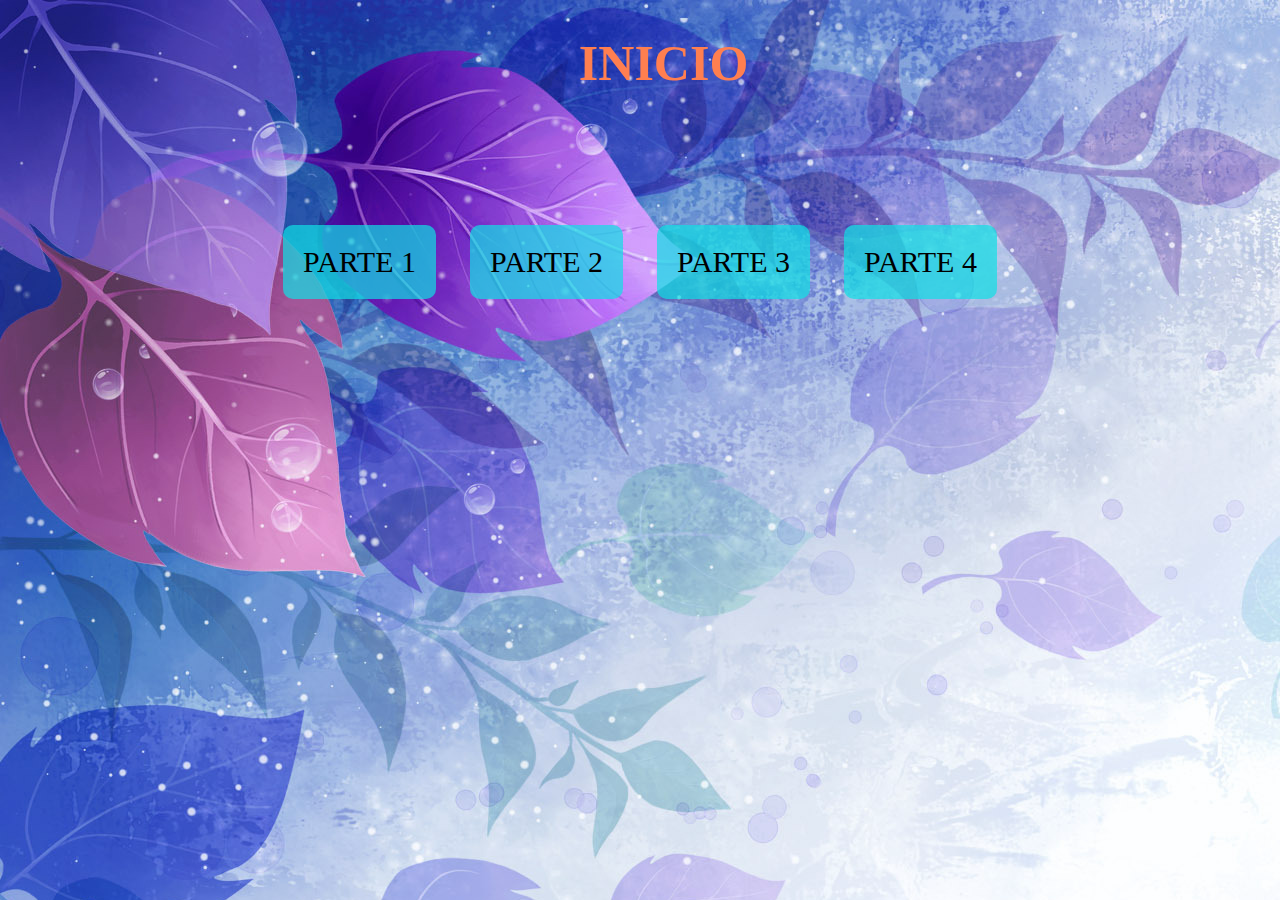
<file: index.html>
<!DOCTYPE html>
<html>
	<head>
		<link rel="stylesheet" href="css/main.css">
	</head>
	<body>
	<h1 class="sed">INICIO</h1>
	<div class="ejem">
		<a href="Problema/Parte1/index.html">PARTE 1</a>
		<a href="Problema/Parte2/index.html">PARTE 2</a>
		<a href="Problema/Parte3/index.html">PARTE 3</a>
		<a href="Problema/Parte4/index.html">PARTE 4</a>
		</div>
	</body>
</html>
</file>
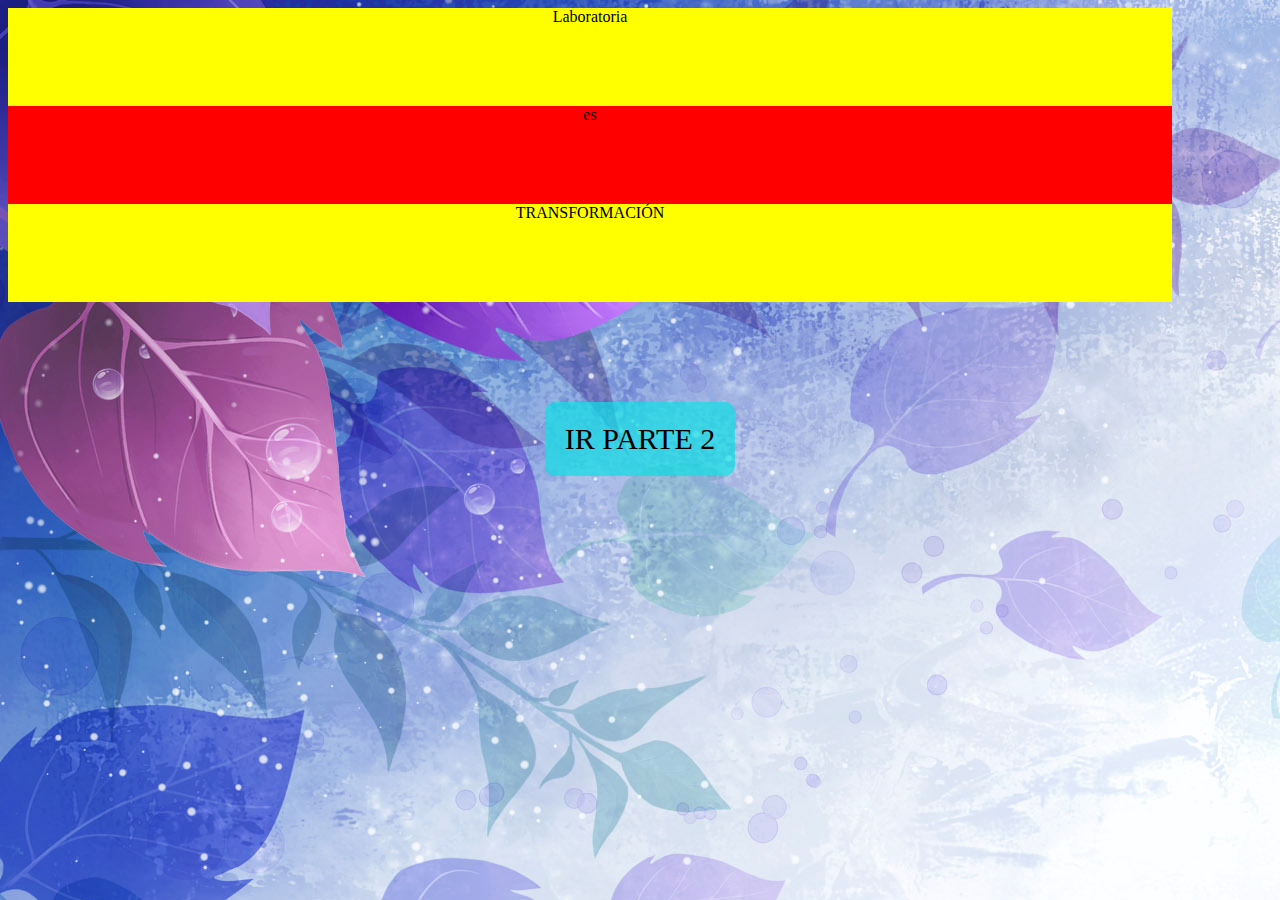
<file: Problema/Parte1/index.html>
<!DOCTYPE html>
<html>
	<head>
		<link rel="stylesheet" href="css/main.css">
		<link rel="stylesheet" href="../../css/main.css">
	</head>
	<body>
		<div class="amarillo">Laboratoria</div>
		<div class="rojo">es</div>
		<div class="amarillo">TRANSFORMACIÓN</div>
		
		
		<a href="../Parte2/index.html">IR PARTE 2</a>
	</body>
	
</html>
</file>
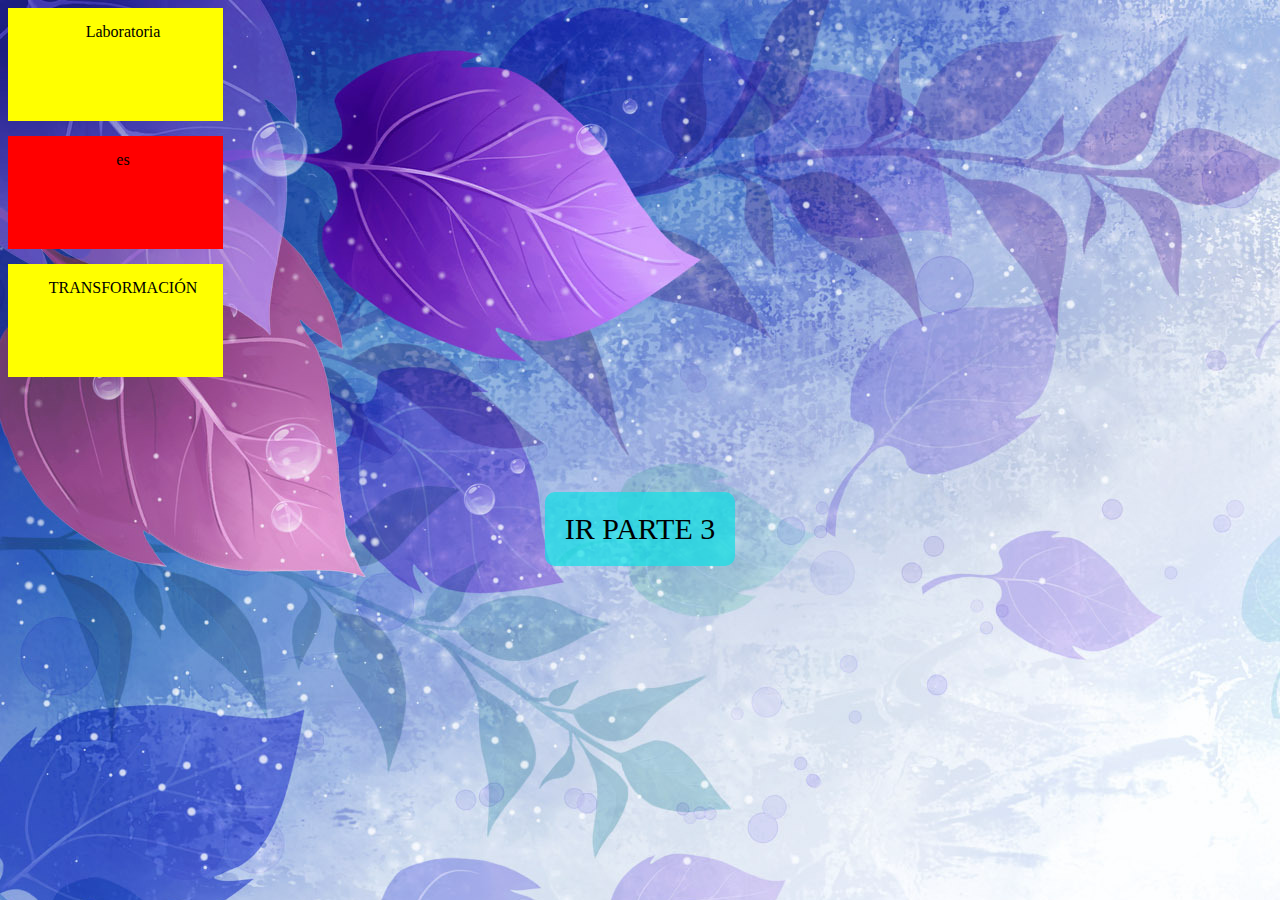
<file: Problema/Parte2/index.html>
<!DOCTYPE html>
<html>
	<head>
		<link rel="stylesheet" href="css/main.css">
		<link rel="stylesheet" href="../../css/main.css">
	</head>
	<body>
		<div class="amarillo">Laboratoria</div>
		<div class="rojo">es</div>
		<div class="amarillo">TRANSFORMACIÓN</div>
		<a href="../Parte3/index.html">IR PARTE 3</a>
	</body>
</html>
</file>
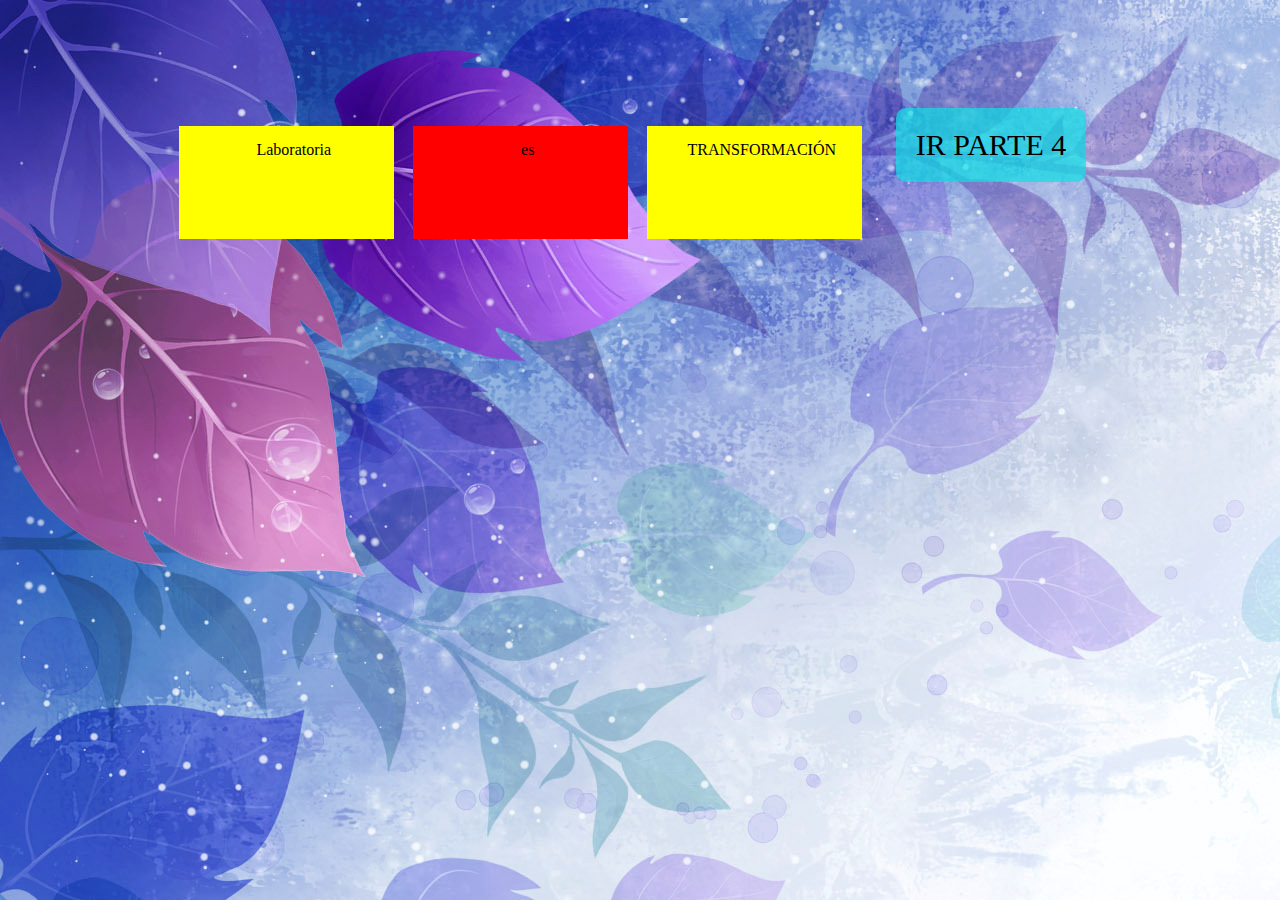
<file: Problema/Parte3/index.html>
<!DOCTYPE html>
<html>
	<head>
		<link rel="stylesheet" href="css/main.css">
		<link rel="stylesheet" href="../../css/main.css">
	</head>
	<body>
		<div class="amarillo">Laboratoria</div>
		<div class="rojo">es</div>
		<div class="amarillo">TRANSFORMACIÓN</div>
		<a href="../Parte4/index.html">IR PARTE 4</a>
	</body>
</html>
</file>
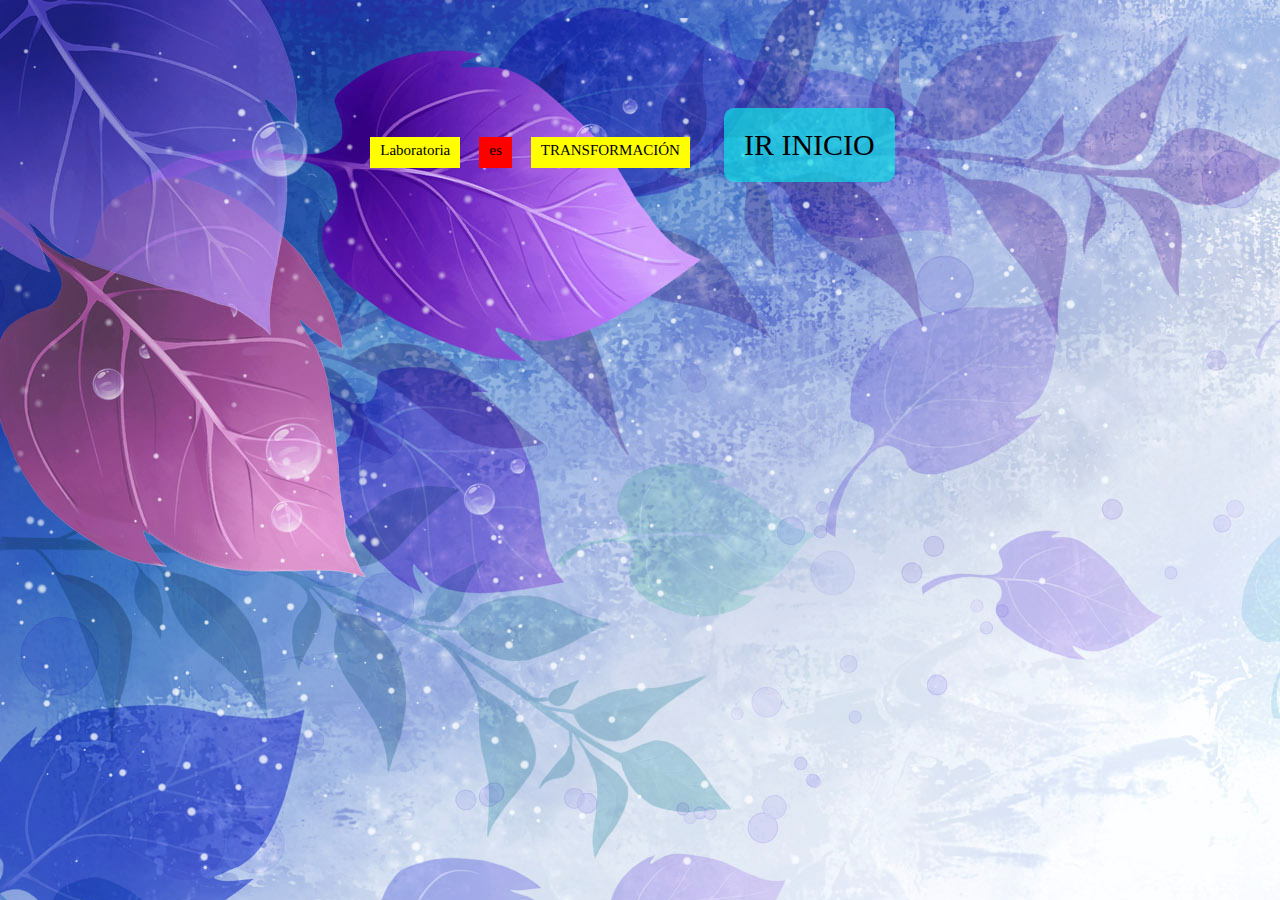
<file: Problema/Parte4/index.html>
<!DOCTYPE html>
<html>
	<head>
		<link rel="stylesheet" href="css/main.css">
		<link rel="stylesheet" href="../../css/main.css">
	</head>
	<body>
	
		<div class="amarillo">Laboratoria</div>
		<div class="rojo">es</div>
		<div class="amarillo">TRANSFORMACIÓN</div>
		<a href="../../index.html">IR INICIO</a>
		
	</body>
</html>
</file>
<file: css/main.css>
a{

    margin: 15px;
    padding: 20px;
    background-color:rgba(16, 223, 230, 0.7);
    border-radius: 10px;
    font-size: 30px;
    text-decoration: none;
    color: #F3E3E3;
    font-family: fantasy;
    display: inline-block;
    text-align: center;
    margin-top: 100px;
   transition: width 10s;
    text-decoration:none;
    cursor: auto;
    color: black;
}



a:hover {
    padding: 5px;
    background-color: rgba(255, 0, 203, 0.46);
    
}
body{
    text-align: center;
    background-image: url(images/mainblack.jpg);
    z-index: -100;
   
}
.sed{
    font-size: 50px;
    color: coral;
    font-family: cursive;
    width: 300px;
    position: relative;
    left: 40%;
}
</file>
<file: Problema/Parte1/css/main.css>
.amarillo{
  
    background: yellow;
   
}
.rojo{
    background: red;
    
   
}
.amarillo, .rojo {
  
    margin-right: 100px;
   
    padding-bottom: 80px;
   
}
</file>
<file: Problema/Parte2/css/main.css>
.amarillo{
  
    background: yellow;
   
}
.rojo{
    background: red;
    
   
}
.amarillo, .rojo {
  
    width: 200px;
   
    padding-bottom: 80px;
    margin-bottom: 15px;
    padding-left: 15px;
    padding-top: 15px;
   
}
</file>
<file: Problema/Parte3/css/main.css>
.amarillo{
  
    background: yellow;
   
}
.rojo{
    background: red;
    
   
}
.amarillo, .rojo {
  
    width: 200px;
   
    padding-bottom: 80px;
    margin-bottom: 15px;
    padding-left: 15px;
    padding-top: 15px;
   display: inline-block;
    margin-right: 15px;
}
</file>
<file: Problema/Parte4/css/main.css>
.amarillo{
  
    background: yellow;
   
}
.rojo{
    background: red;
    
   
}
.amarillo, .rojo {
  
    width: 220px;
   
    padding-bottom: 10px;
    margin-bottom: 15px;
    padding-left: 10px;
   
   display: inline;
    margin-right: 15px;
    padding-right: 10px;
    padding-top: 5px;
    font-size: 15px;
}
</file>
